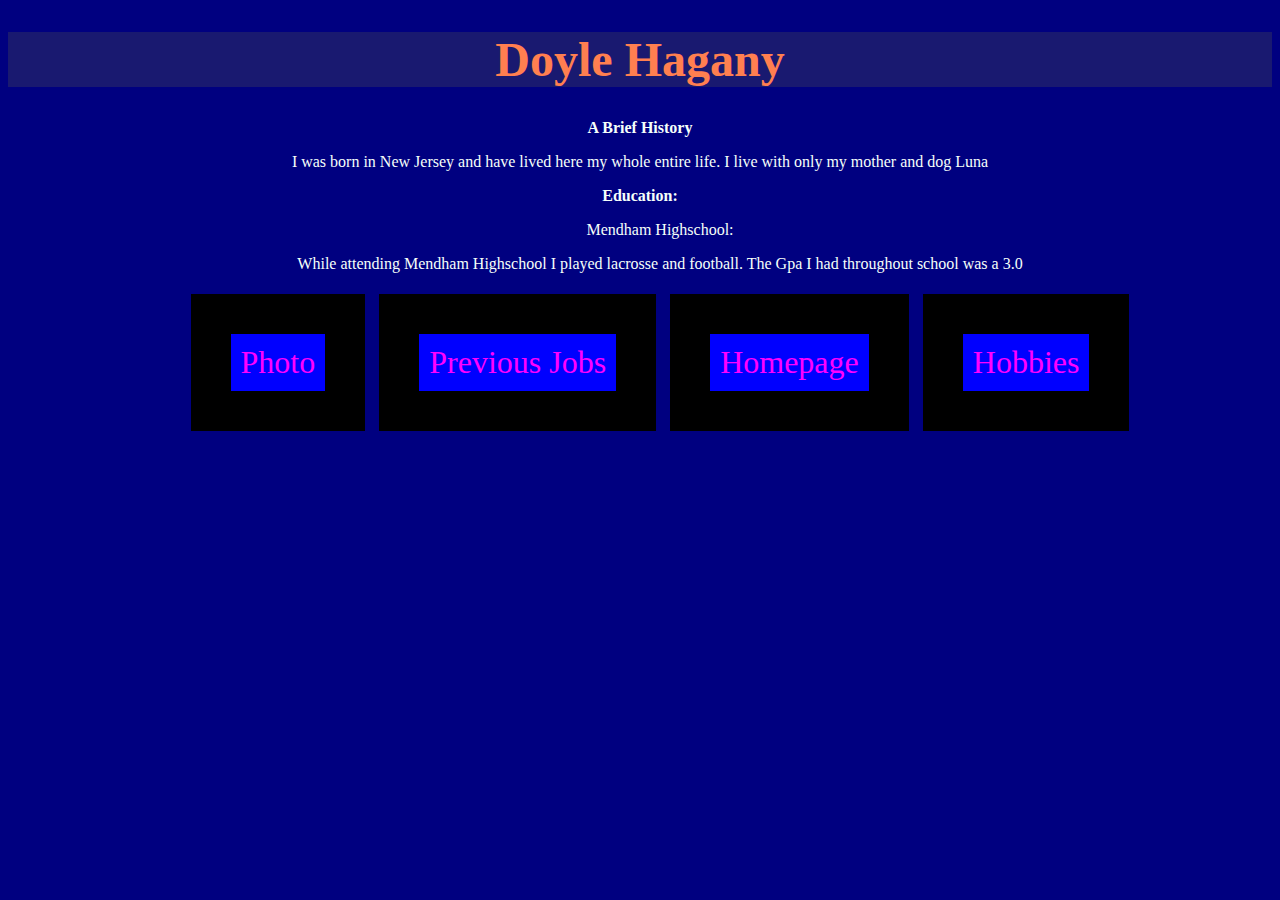
<file: AboutME.html>
<!DOCTYPE html>
<head>
<title> About Doyle </title>
<link href="AboutME.css" rel="stylesheet">
</head>
<html>
<H1> Doyle Hagany </H1>

<p>
<b>A Brief History</b>
<p>I was born in New Jersey and have lived here my whole entire life. I live with only my mother and dog Luna</p>

<p>
<b>Education:</b>
</p>
<p>
<UL>
	<LI> Mendham Highschool:
	<p>While attending Mendham Highschool I played lacrosse and football. The Gpa I had throughout school was a 3.0
	</p></LI>
</UL>
<UL>
	<NAV>
	<LI> <A HREF=Photo.html> Photo </A> </LI>
	<LI> <A HREF=PreviousJobs.html> Previous Jobs </A> </LI>
	<LI> <A HREF=index.html> Homepage </A> </LI>
	<LI> <A HREF=Hobbies.html> Hobbies </A> </LI>
	</NAV>
</UL>
</html>
</file>
<file: AboutME.css>
body{ background: Navy;
	color: mintcream;
font-size: 12pt;}
UL{list-style-type: none}
H1{ background: MidnightBlue;
	color: coral;
font-size: 36pt;}
 html{text-align:center;}
nav a{font-size:24pt;}
nav a{ color: Magenta;
text-decoration: none }
nav a:hover { color:oldlace}
a {text-align:center;}
nav li { display: inline-block }
nav li { border: 40px solid black }
nav li { padding: 10px;
		 margin: 5px;
		 background: Blue }
</file>
